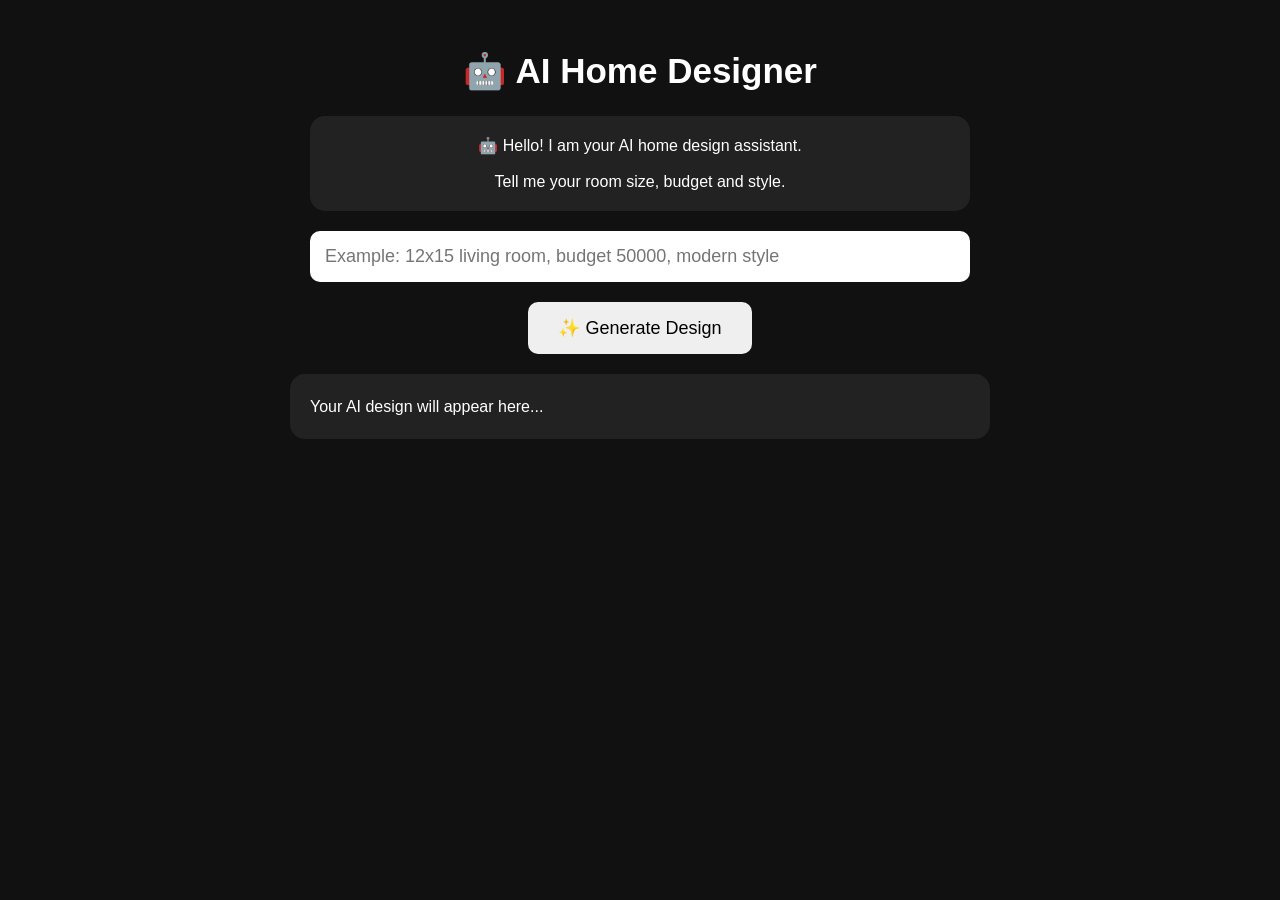
<file: index.html>
<!DOCTYPE html>
<html>
<head>
<title>AI Home Designer</title>
<link rel="stylesheet" href="style.css">
</head>

<body>

<div class="container">

<h1>🤖 AI Home Designer</h1>

<div class="ai">
🤖 Hello! I am your AI home design assistant.
<br><br>
Tell me your room size, budget and style.
</div>


<input 
id="question" 
placeholder="Example: 12x15 living room, budget 50000, modern style"
>


<button id="btn">
✨ Generate Design
</button>


<div id="result">
Your AI design will appear here...
</div>

</div>


<script src="script.js"></script>

</body>
</html>
</file>
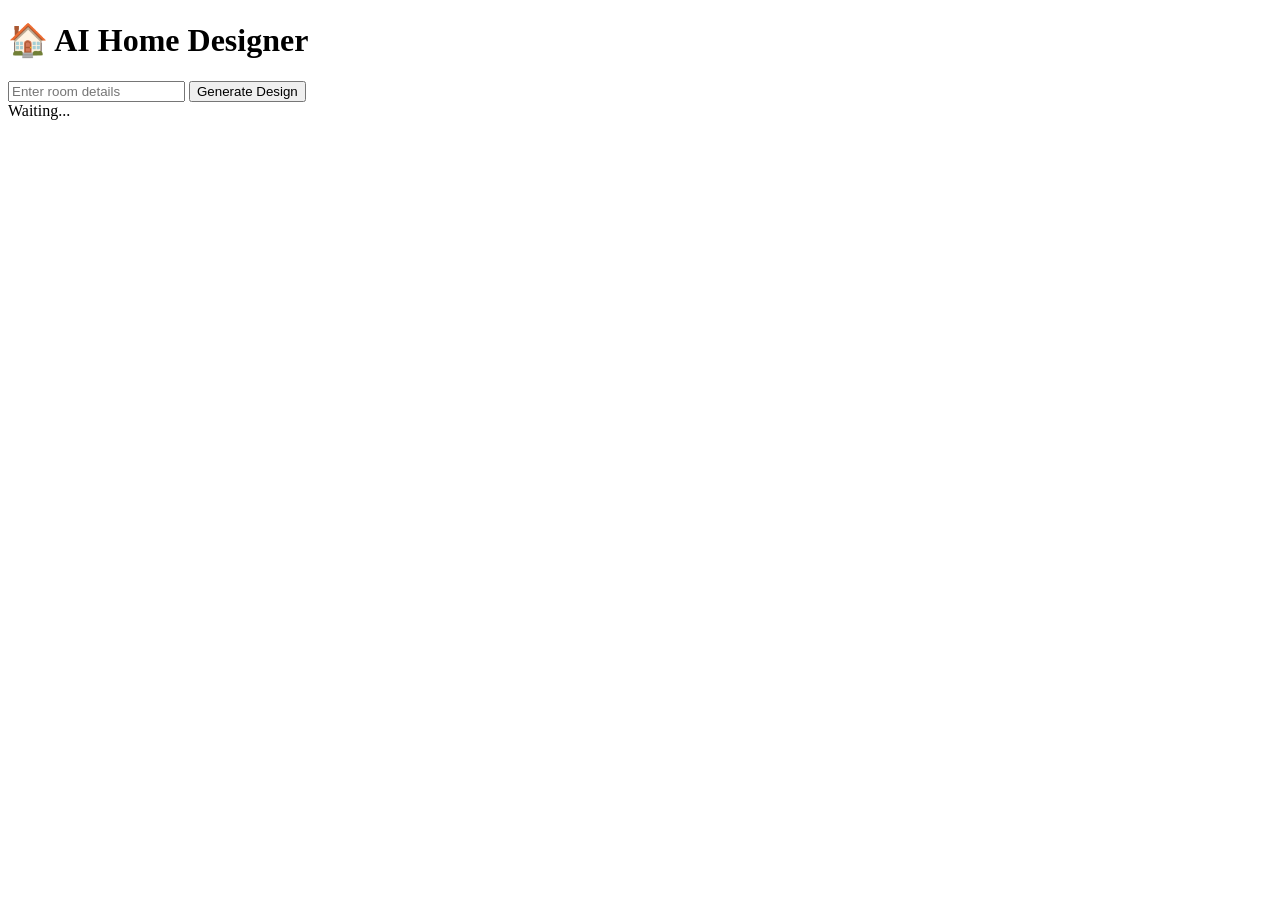
<file: app.html>
<!DOCTYPE html>
<html>
<head>
<title>AI Home Designer</title>
</head>

<body>

<h1>🏠 AI Home Designer</h1>

<input id="question" placeholder="Enter room details">

<button id="btn">
Generate Design
</button>

<div id="result">
Waiting...
</div>


<script src="./script.js"></script>

</body>
</html>
</file>
<file: style.css>
body{

font-family:Arial;
background:#111;
color:white;
text-align:center;

}


.container{

max-width:700px;
margin:auto;
padding:20px;

}


h1{

font-size:35px;

}


.ai{

background:#222;
padding:20px;
border-radius:15px;
margin:20px;

}


input{

width:90%;
padding:15px;
font-size:18px;
border-radius:10px;
border:none;

}


button{

margin:20px;
padding:15px 30px;
font-size:18px;
border-radius:10px;
border:none;
cursor:pointer;

}


#result{

background:#222;
padding:20px;
border-radius:15px;
text-align:left;
line-height:1.6;

}
</file>
